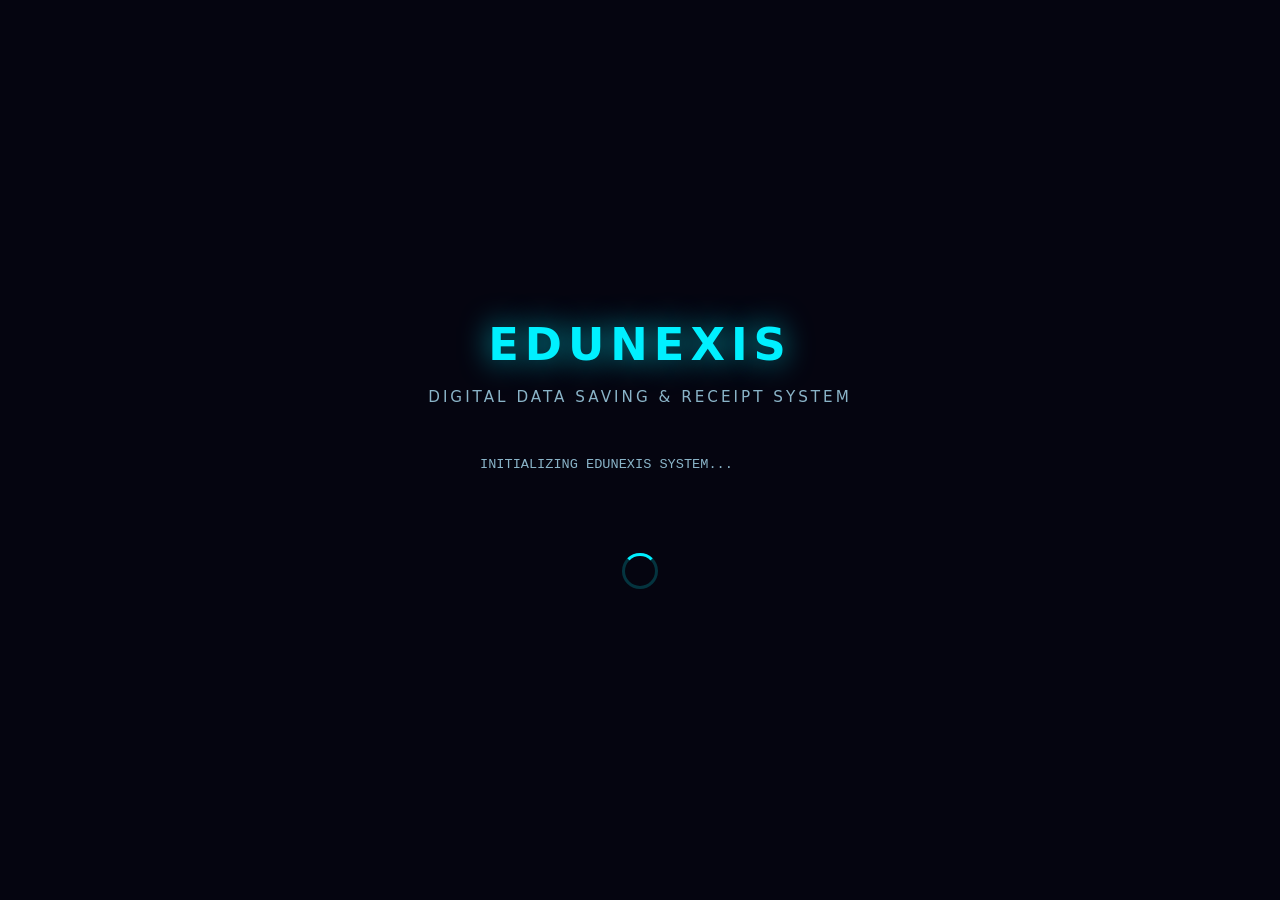
<file: index.html>
<!DOCTYPE html>
<html lang="en">
<head>
    <meta charset="UTF-8">
    <meta name="viewport" content="width=device-width, initial-scale=1.0">
    <meta name="description" content="EDUNEXIS - Digital Data Saving & Receipt System for college fee management">
    <title>EDUNEXIS | Digital Data Saving & Receipt System</title>
    <link rel="stylesheet" href="css/style.css">
    <link rel="stylesheet" href="css/responsive.css">
    <style>
        .login-wrapper {
            min-height: 100vh;
            display: flex;
            align-items: center;
            justify-content: center;
            padding: 24px;
            position: relative;
            z-index: 1;
        }
        .login-panel {
            width: 100%;
            max-width: 440px;
            padding: 36px 32px;
        }
        .login-brand {
            text-align: center;
            margin-bottom: 28px;
        }
        .login-brand h1 {
            font-size: 2rem;
            letter-spacing: 5px;
            color: var(--cyan);
            text-shadow: 0 0 20px rgba(0,240,255,0.6);
        }
        .login-brand p {
            font-size: 0.85rem;
            color: var(--text-dim);
            margin-top: 4px;
        }
        .login-brand .tagline {
            font-size: 0.75rem;
            letter-spacing: 2px;
            color: var(--cyan-dim);
            margin-top: 10px;
        }
        .auth-tabs {
            display: flex;
            gap: 0;
            margin-bottom: 24px;
            border-bottom: 1px solid rgba(0,240,255,0.2);
        }
        .auth-tab {
            flex: 1;
            padding: 10px;
            text-align: center;
            cursor: pointer;
            color: var(--text-dim);
            font-size: 0.9rem;
            border-bottom: 2px solid transparent;
            transition: all 0.25s;
        }
        .auth-tab.active {
            color: var(--cyan);
            border-bottom-color: var(--cyan);
        }
        .auth-form { display: none; }
        .auth-form.active { display: block; }
        .links-row {
            display: flex;
            justify-content: space-between;
            align-items: center;
            margin: 14px 0 20px;
            font-size: 0.85rem;
        }
        .links-row a {
            color: var(--cyan-dim);
            text-decoration: none;
        }
        .links-row a:hover { color: var(--cyan); }
        .reg-section-title {
            font-size: 0.8rem;
            color: var(--cyan);
            letter-spacing: 1px;
            margin: 20px 0 12px;
            padding-bottom: 6px;
            border-bottom: 1px solid rgba(0,240,255,0.15);
        }
        .warning-box {
            background: rgba(255,170,0,0.1);
            border: 1px solid rgba(255,170,0,0.35);
            border-radius: 8px;
            padding: 12px 14px;
            font-size: 0.8rem;
            color: var(--warning);
            margin: 12px 0;
            line-height: 1.45;
        }
        .info-box {
            background: rgba(0,240,255,0.06);
            border: 1px solid rgba(0,240,255,0.2);
            border-radius: 8px;
            padding: 12px 14px;
            font-size: 0.78rem;
            color: var(--text-dim);
            margin-top: 20px;
            line-height: 1.5;
        }
        .hud-ring {
            position: absolute;
            width: 300px;
            height: 300px;
            border: 1px solid rgba(0,240,255,0.08);
            border-radius: 50%;
            top: 50%;
            left: 50%;
            transform: translate(-50%, -50%);
            pointer-events: none;
            animation: ringPulse 6s ease-in-out infinite;
        }
        .hud-ring:nth-child(2) { width: 420px; height: 420px; animation-delay: 1s; }
        .hud-ring:nth-child(3) { width: 540px; height: 540px; animation-delay: 2s; }
        @keyframes ringPulse {
            0%, 100% { opacity: 0.4; }
            50% { opacity: 0.8; }
        }
        #welcome-screen {
            display: none;
            text-align: center;
            padding: 20px;
        }
        #welcome-screen h2 {
            color: var(--cyan);
            font-size: 1.6rem;
            margin-bottom: 16px;
        }
        #welcome-screen .welcome-info {
            background: rgba(0,40,80,0.4);
            border-radius: 8px;
            padding: 16px;
            margin: 16px 0 24px;
            text-align: left;
            font-size: 0.9rem;
        }
        #welcome-screen .welcome-info div {
            margin: 6px 0;
        }
    </style>
</head>
<body>
    <!-- Initialization Screen -->
    <div id="init-screen">
        <div class="init-logo">EDUNEXIS</div>
        <div class="init-sub">DIGITAL DATA SAVING & RECEIPT SYSTEM</div>
        <div class="init-status" id="init-status">
            <div class="line">INITIALIZING EDUNEXIS SYSTEM...</div>
        </div>
        <div class="spinner" style="margin-top:24px;"></div>
    </div>

    <div class="bg-grid"></div>
    <div class="hud-ring"></div>
    <div class="hud-ring"></div>
    <div class="hud-ring"></div>

    <div class="login-wrapper" id="login-wrapper" style="display:none;">
        <div class="glass-panel login-panel glow-border">
            <div class="login-brand">
                <h1>EDUNEXIS</h1>
                <p>Digital Data Saving & Receipt System</p>
                <div class="tagline">SECURE • SMART • ORGANIZED • DIGITAL</div>
            </div>

            <!-- Welcome after registration -->
            <div id="welcome-screen">
                <h2>WELCOME TO EDUNEXIS</h2>
                <p class="dim-text">Your workspace is ready.</p>
                <div class="welcome-info" id="welcome-info"></div>
                <button class="btn btn-primary w-full" onclick="goToDashboard()">GO TO DASHBOARD</button>
            </div>

            <!-- Auth forms -->
            <div id="auth-container">
                <div class="auth-tabs">
                    <div class="auth-tab active" data-tab="login">Login</div>
                    <div class="auth-tab" data-tab="register">New Registration</div>
                </div>

                <!-- LOGIN FORM -->
                <form id="login-form" class="auth-form active" autocomplete="on">
                    <div class="form-group">
                        <label for="login-userid">User ID</label>
                        <input type="text" id="login-userid" class="form-control" placeholder="Enter User ID" required autocomplete="username">
                    </div>
                    <div class="form-group">
                        <label for="login-password">Login Password</label>
                        <input type="password" id="login-password" class="form-control" placeholder="Enter Password" required autocomplete="current-password">
                    </div>
                    <div class="links-row">
                        <label class="checkbox-label">
                            <input type="checkbox" id="remember-me"> Remember Me
                        </label>
                        <a href="#" id="forgot-link" onclick="alert('Password recovery is not available in this local version. Please contact your administrator or restore from backup.'); return false;">Forgot Password?</a>
                    </div>
                    <button type="submit" class="btn btn-primary w-full">LOGIN</button>
                    <div class="info-box">
                        This GitHub Pages version stores data locally in this browser/device.
                        For centralized multi-user institutional storage, a secure backend is required.
                    </div>
                </form>

                <!-- REGISTRATION FORM -->
                <form id="register-form" class="auth-form" autocomplete="off">
                    <div class="reg-section-title">USER INFORMATION</div>
                    <div class="form-group">
                        <label for="reg-fullname">Full Name *</label>
                        <input type="text" id="reg-fullname" class="form-control" required>
                    </div>
                    <div class="form-group">
                        <label for="reg-mobile">Mobile Number *</label>
                        <input type="tel" id="reg-mobile" class="form-control" required pattern="[0-9]{10,15}">
                    </div>
                    <div class="form-group">
                        <label for="reg-email">Email Address *</label>
                        <input type="email" id="reg-email" class="form-control" required>
                    </div>
                    <div class="form-group">
                        <label for="reg-userid">User ID *</label>
                        <input type="text" id="reg-userid" class="form-control" required minlength="3" pattern="[A-Za-z0-9_]+" title="Letters, numbers, underscore only">
                    </div>
                    <div class="form-group">
                        <label for="reg-loginpass">Login Password *</label>
                        <input type="password" id="reg-loginpass" class="form-control" required minlength="6">
                        <div class="strength-bar"><div class="strength-fill" id="login-strength"></div></div>
                        <small class="dim-text" id="login-strength-label"></small>
                    </div>
                    <div class="form-group">
                        <label for="reg-loginpass2">Confirm Login Password *</label>
                        <input type="password" id="reg-loginpass2" class="form-control" required>
                    </div>

                    <div class="reg-section-title">INSTITUTE INFORMATION</div>
                    <div class="form-group">
                        <label for="reg-institute">Institute Name * (appears on all receipts)</label>
                        <input type="text" id="reg-institute" class="form-control" required placeholder="Enter your institute / college name">
                    </div>

                    <div class="reg-section-title">MASTER DELETE PASSWORD</div>
                    <div class="warning-box">
                        Login Password and Master Password <strong>must be different</strong>.<br>
                        Master Password is required for permanent deletion of records.<br>
                        Keep it secure. Lost master passwords cannot be recovered automatically.
                    </div>
                    <div class="form-group">
                        <label for="reg-masterpass">Master Password *</label>
                        <input type="password" id="reg-masterpass" class="form-control" required minlength="8">
                        <div class="strength-bar"><div class="strength-fill" id="master-strength"></div></div>
                        <small class="dim-text" id="master-strength-label"></small>
                    </div>
                    <div class="form-group">
                        <label for="reg-masterpass2">Confirm Master Password *</label>
                        <input type="password" id="reg-masterpass2" class="form-control" required>
                    </div>

                    <button type="submit" class="btn btn-primary w-full mt-2">CREATE ACCOUNT</button>
                </form>
            </div>
        </div>
    </div>

    <script src="js/database.js"></script>
    <script src="js/auth.js"></script>
    <script>
        // ========== INIT SEQUENCE ==========
        async function runInit() {
            const status = document.getElementById('init-status');
            const lines = [
                { text: 'INITIALIZING EDUNEXIS SYSTEM...', delay: 400 },
                { text: 'DATABASE CONNECTION... <span class="ok">OK</span>', delay: 700 },
                { text: 'SECURITY SYSTEM... <span class="ok">ACTIVE</span>', delay: 600 },
                { text: 'RECEIPT ENGINE... <span class="ok">READY</span>', delay: 500 }
            ];

            status.innerHTML = '';
            for (const line of lines) {
                await new Promise(r => setTimeout(r, line.delay));
                const div = document.createElement('div');
                div.className = 'line';
                div.innerHTML = line.text;
                status.appendChild(div);
            }

            try {
                await window.EDUNEXIS_DB.init();
            } catch (e) {
                console.error(e);
            }

            await new Promise(r => setTimeout(r, 600));
            document.getElementById('init-screen').classList.add('fade-out');
            setTimeout(() => {
                document.getElementById('init-screen').style.display = 'none';
                document.getElementById('login-wrapper').style.display = 'flex';

                // Check existing session
                const session = window.EDUNEXIS_AUTH.getSession();
                if (session) {
                    window.location.href = 'dashboard.html';
                    return;
                }

                // Remember me
                const remembered = window.EDUNEXIS_AUTH.getRemembered();
                if (remembered) {
                    document.getElementById('login-userid').value = remembered;
                    document.getElementById('remember-me').checked = true;
                }
            }, 600);
        }

        // Tab switching
        document.querySelectorAll('.auth-tab').forEach(tab => {
            tab.addEventListener('click', () => {
                document.querySelectorAll('.auth-tab').forEach(t => t.classList.remove('active'));
                document.querySelectorAll('.auth-form').forEach(f => f.classList.remove('active'));
                tab.classList.add('active');
                document.getElementById(tab.dataset.tab === 'login' ? 'login-form' : 'register-form').classList.add('active');
            });
        });

        // Password strength
        function updateStrength(inputId, barId, labelId) {
            const val = document.getElementById(inputId).value;
            const s = window.EDUNEXIS_AUTH.checkStrength(val);
            const fill = document.getElementById(barId);
            fill.style.width = (s.score / 5 * 100) + '%';
            fill.style.background = s.color;
            document.getElementById(labelId).textContent = s.label;
            document.getElementById(labelId).style.color = s.color;
        }
        document.getElementById('reg-loginpass').addEventListener('input', () => updateStrength('reg-loginpass', 'login-strength', 'login-strength-label'));
        document.getElementById('reg-masterpass').addEventListener('input', () => updateStrength('reg-masterpass', 'master-strength', 'master-strength-label'));

        // Toast helper
        function showToast(msg, type = '') {
            const t = document.createElement('div');
            t.className = 'toast ' + type;
            t.textContent = msg;
            document.body.appendChild(t);
            setTimeout(() => t.remove(), 4000);
        }

        // LOGIN
        document.getElementById('login-form').addEventListener('submit', async (e) => {
            e.preventDefault();
            const userId = document.getElementById('login-userid').value.trim();
            const password = document.getElementById('login-password').value;
            const remember = document.getElementById('remember-me').checked;
            try {
                await window.EDUNEXIS_AUTH.login(userId, password, remember);
                window.location.href = 'dashboard.html';
            } catch (err) {
                showToast(err.message, 'error');
            }
        });

        // REGISTER
        document.getElementById('register-form').addEventListener('submit', async (e) => {
            e.preventDefault();
            const data = {
                fullName: document.getElementById('reg-fullname').value.trim(),
                mobile: document.getElementById('reg-mobile').value.trim(),
                email: document.getElementById('reg-email').value.trim(),
                userId: document.getElementById('reg-userid').value.trim(),
                loginPassword: document.getElementById('reg-loginpass').value,
                confirmLoginPassword: document.getElementById('reg-loginpass2').value,
                instituteName: document.getElementById('reg-institute').value.trim(),
                masterPassword: document.getElementById('reg-masterpass').value,
                confirmMasterPassword: document.getElementById('reg-masterpass2').value
            };
            try {
                const user = await window.EDUNEXIS_AUTH.register(data);
                // Auto login
                await window.EDUNEXIS_AUTH.login(data.userId, data.loginPassword, false);
                // Show welcome
                document.getElementById('auth-container').style.display = 'none';
                document.getElementById('welcome-screen').style.display = 'block';
                document.getElementById('welcome-info').innerHTML = `
                    <div><strong>Institute:</strong> ${user.instituteName}</div>
                    <div><strong>User Name:</strong> ${user.fullName}</div>
                    <div><strong>User ID:</strong> ${user.userId}</div>
                `;
            } catch (err) {
                showToast(err.message, 'error');
            }
        });

        function goToDashboard() {
            window.location.href = 'dashboard.html';
        }

        // Start
        runInit();
    </script>
</body>
</html>
</file>
<file: css/style.css>
/* =====================================================
   EDUNEXIS - Core Futuristic JARVIS-inspired Styles
   Original HUD / AI aesthetic - no copyrighted assets
   ===================================================== */

:root {
    --bg-deep: #050510;
    --bg-panel: rgba(8, 16, 40, 0.75);
    --bg-glass: rgba(12, 24, 56, 0.55);
    --cyan: #00f0ff;
    --cyan-dim: #00a8b8;
    --blue: #3b82f6;
    --neon: #00ffcc;
    --text: #e0f7ff;
    --text-dim: #8ab4c8;
    --danger: #ff4466;
    --warning: #ffaa00;
    --success: #00e676;
    --border: rgba(0, 240, 255, 0.35);
    --glow: 0 0 12px rgba(0, 240, 255, 0.4);
    --font-main: 'Segoe UI', system-ui, -apple-system, sans-serif;
    --font-mono: 'Consolas', 'Courier New', monospace;
    --radius: 12px;
    --transition: 0.25s ease;
}

*, *::before, *::after {
    box-sizing: border-box;
    margin: 0;
    padding: 0;
}

html {
    font-size: 16px;
    scroll-behavior: smooth;
}

body {
    font-family: var(--font-main);
    background: var(--bg-deep);
    color: var(--text);
    min-height: 100vh;
    overflow-x: hidden;
    line-height: 1.5;
}

/* Animated Grid Background */
.bg-grid {
    position: fixed;
    inset: 0;
    background-image:
        linear-gradient(rgba(0, 240, 255, 0.03) 1px, transparent 1px),
        linear-gradient(90deg, rgba(0, 240, 255, 0.03) 1px, transparent 1px);
    background-size: 40px 40px;
    pointer-events: none;
    z-index: 0;
    animation: gridPulse 8s ease-in-out infinite;
}

@keyframes gridPulse {
    0%, 100% { opacity: 0.6; }
    50% { opacity: 1; }
}

/* Particle canvas / overlay */
.particles {
    position: fixed;
    inset: 0;
    pointer-events: none;
    z-index: 0;
    opacity: 0.4;
}

/* Glass Panel */
.glass-panel {
    background: var(--bg-glass);
    backdrop-filter: blur(16px);
    -webkit-backdrop-filter: blur(16px);
    border: 1px solid var(--border);
    border-radius: var(--radius);
    box-shadow: var(--glow), inset 0 0 30px rgba(0, 240, 255, 0.05);
}

/* Glowing borders */
.glow-border {
    border: 1px solid var(--cyan);
    box-shadow: 0 0 8px rgba(0, 240, 255, 0.3), inset 0 0 8px rgba(0, 240, 255, 0.08);
}

/* Typography */
h1, h2, h3, h4 {
    font-weight: 600;
    letter-spacing: 0.5px;
}

.neon-text {
    color: var(--cyan);
    text-shadow: 0 0 10px rgba(0, 240, 255, 0.6);
}

.dim-text {
    color: var(--text-dim);
}

/* Buttons */
.btn {
    display: inline-flex;
    align-items: center;
    justify-content: center;
    gap: 8px;
    padding: 12px 24px;
    font-size: 0.95rem;
    font-weight: 600;
    letter-spacing: 0.5px;
    border: 1px solid var(--cyan);
    border-radius: 8px;
    background: linear-gradient(135deg, rgba(0, 240, 255, 0.15), rgba(0, 100, 180, 0.25));
    color: var(--cyan);
    cursor: pointer;
    transition: all var(--transition);
    text-transform: uppercase;
    font-family: inherit;
}

.btn:hover {
    background: linear-gradient(135deg, rgba(0, 240, 255, 0.3), rgba(0, 120, 200, 0.4));
    box-shadow: 0 0 20px rgba(0, 240, 255, 0.4);
    transform: translateY(-1px);
}

.btn:active {
    transform: translateY(0);
}

.btn-primary {
    background: linear-gradient(135deg, #00c8e0, #0077aa);
    color: #001018;
    border-color: var(--cyan);
}

.btn-primary:hover {
    box-shadow: 0 0 25px rgba(0, 240, 255, 0.6);
}

.btn-danger {
    border-color: var(--danger);
    color: var(--danger);
    background: rgba(255, 68, 102, 0.12);
}

.btn-danger:hover {
    background: rgba(255, 68, 102, 0.3);
    box-shadow: 0 0 15px rgba(255, 68, 102, 0.4);
}

.btn-success {
    border-color: var(--success);
    color: var(--success);
    background: rgba(0, 230, 118, 0.12);
}

.btn-ghost {
    background: transparent;
    border-color: rgba(0, 240, 255, 0.25);
}

.btn:disabled {
    opacity: 0.45;
    cursor: not-allowed;
    transform: none !important;
}

/* Form controls */
.form-group {
    margin-bottom: 18px;
}

.form-group label {
    display: block;
    margin-bottom: 6px;
    font-size: 0.85rem;
    color: var(--text-dim);
    letter-spacing: 0.4px;
}

.form-control {
    width: 100%;
    padding: 12px 16px;
    background: rgba(0, 20, 40, 0.6);
    border: 1px solid rgba(0, 240, 255, 0.25);
    border-radius: 8px;
    color: var(--text);
    font-size: 0.95rem;
    font-family: inherit;
    transition: border-color var(--transition), box-shadow var(--transition);
    outline: none;
}

.form-control:focus {
    border-color: var(--cyan);
    box-shadow: 0 0 0 3px rgba(0, 240, 255, 0.15);
}

.form-control::placeholder {
    color: rgba(138, 180, 200, 0.5);
}

select.form-control {
    cursor: pointer;
    appearance: none;
    background-image: url("data:image/svg+xml,%3Csvg xmlns='http://www.w3.org/2000/svg' width='12' height='12' fill='%2300f0ff'%3E%3Cpath d='M6 8L1 3h10z'/%3E%3C/svg%3E");
    background-repeat: no-repeat;
    background-position: right 14px center;
    padding-right: 36px;
}

/* Checkbox */
.checkbox-label {
    display: flex;
    align-items: center;
    gap: 10px;
    cursor: pointer;
    font-size: 0.9rem;
    color: var(--text-dim);
}

.checkbox-label input[type="checkbox"] {
    width: 18px;
    height: 18px;
    accent-color: var(--cyan);
    cursor: pointer;
}

/* Status indicators */
.status-dot {
    display: inline-block;
    width: 8px;
    height: 8px;
    border-radius: 50%;
    margin-right: 6px;
}

.status-online { background: var(--success); box-shadow: 0 0 6px var(--success); }
.status-offline { background: var(--danger); box-shadow: 0 0 6px var(--danger); }
.status-warn { background: var(--warning); box-shadow: 0 0 6px var(--warning); }

/* HUD Circles */
.hud-circle {
    position: absolute;
    border: 1px solid rgba(0, 240, 255, 0.2);
    border-radius: 50%;
    pointer-events: none;
}

/* Loading / Spinner */
.spinner {
    width: 36px;
    height: 36px;
    border: 3px solid rgba(0, 240, 255, 0.2);
    border-top-color: var(--cyan);
    border-radius: 50%;
    animation: spin 0.8s linear infinite;
}

@keyframes spin {
    to { transform: rotate(360deg); }
}

/* Toast / Alert */
.toast {
    position: fixed;
    top: 24px;
    right: 24px;
    padding: 14px 22px;
    background: var(--bg-panel);
    border: 1px solid var(--border);
    border-radius: 8px;
    color: var(--text);
    z-index: 9999;
    box-shadow: var(--glow);
    animation: slideIn 0.3s ease;
    max-width: 360px;
}

.toast.error { border-color: var(--danger); }
.toast.success { border-color: var(--success); }
.toast.warning { border-color: var(--warning); }

@keyframes slideIn {
    from { transform: translateX(100%); opacity: 0; }
    to { transform: translateX(0); opacity: 1; }
}

/* Modal */
.modal-overlay {
    position: fixed;
    inset: 0;
    background: rgba(0, 0, 10, 0.75);
    backdrop-filter: blur(6px);
    display: flex;
    align-items: center;
    justify-content: center;
    z-index: 10000;
    opacity: 0;
    visibility: hidden;
    transition: all 0.3s ease;
}

.modal-overlay.active {
    opacity: 1;
    visibility: visible;
}

.modal {
    background: var(--bg-panel);
    border: 1px solid var(--border);
    border-radius: var(--radius);
    padding: 28px;
    max-width: 480px;
    width: 92%;
    box-shadow: 0 0 40px rgba(0, 240, 255, 0.2);
    transform: scale(0.9);
    transition: transform 0.3s ease;
}

.modal-overlay.active .modal {
    transform: scale(1);
}

.modal h3 {
    margin-bottom: 16px;
    color: var(--cyan);
}

.modal-actions {
    display: flex;
    gap: 12px;
    justify-content: flex-end;
    margin-top: 24px;
}

/* Password strength bar */
.strength-bar {
    height: 4px;
    background: rgba(255,255,255,0.1);
    border-radius: 2px;
    margin-top: 6px;
    overflow: hidden;
}

.strength-fill {
    height: 100%;
    width: 0;
    transition: width 0.3s, background 0.3s;
}

/* Utility */
.hidden { display: none !important; }
.text-center { text-align: center; }
.mt-1 { margin-top: 8px; }
.mt-2 { margin-top: 16px; }
.mt-3 { margin-top: 24px; }
.mb-2 { margin-bottom: 16px; }
.flex { display: flex; }
.flex-between { display: flex; justify-content: space-between; align-items: center; }
.gap-2 { gap: 12px; }
.w-full { width: 100%; }

/* Scrollbar */
::-webkit-scrollbar {
    width: 8px;
    height: 8px;
}
::-webkit-scrollbar-track {
    background: rgba(0, 20, 40, 0.5);
}
::-webkit-scrollbar-thumb {
    background: rgba(0, 240, 255, 0.3);
    border-radius: 4px;
}
::-webkit-scrollbar-thumb:hover {
    background: rgba(0, 240, 255, 0.5);
}

/* Init screen */
#init-screen {
    position: fixed;
    inset: 0;
    background: var(--bg-deep);
    display: flex;
    flex-direction: column;
    align-items: center;
    justify-content: center;
    z-index: 20000;
    transition: opacity 0.6s ease;
}

#init-screen.fade-out {
    opacity: 0;
    pointer-events: none;
}

.init-logo {
    font-size: 2.8rem;
    font-weight: 700;
    letter-spacing: 6px;
    color: var(--cyan);
    text-shadow: 0 0 30px rgba(0, 240, 255, 0.7);
    margin-bottom: 8px;
}

.init-sub {
    font-size: 0.95rem;
    color: var(--text-dim);
    letter-spacing: 3px;
    margin-bottom: 40px;
}

.init-status {
    font-family: var(--font-mono);
    font-size: 0.85rem;
    color: var(--text-dim);
    min-height: 80px;
    text-align: left;
    width: 320px;
}

.init-status .line {
    margin: 6px 0;
    opacity: 0;
    animation: fadeLine 0.4s forwards;
}

@keyframes fadeLine {
    to { opacity: 1; }
}

.init-status .ok {
    color: var(--success);
}
</file>
<file: css/responsive.css>
/* =====================================================
   EDUNEXIS - Responsive Styles
   ===================================================== */

@media (max-width: 1024px) {
    .stats-grid {
        grid-template-columns: repeat(auto-fit, minmax(150px, 1fr));
    }
}

@media (max-width: 768px) {
    .sidebar {
        transform: translateX(-100%);
    }

    .sidebar.open {
        transform: translateX(0);
    }

    .sidebar-overlay.active {
        display: block;
    }

    .main-content {
        margin-left: 0;
    }

    .hamburger {
        display: block;
    }

    .top-header {
        padding: 12px 16px;
        flex-wrap: wrap;
        gap: 10px;
    }

    .page-content {
        padding: 16px;
    }

    .header-datetime {
        display: none;
    }

    .stats-grid {
        grid-template-columns: repeat(2, 1fr);
        gap: 10px;
    }

    .stat-value {
        font-size: 1.3rem;
    }

    .form-grid {
        grid-template-columns: 1fr;
    }

    .filters-bar {
        flex-direction: column;
        align-items: stretch;
    }

    .filters-bar .form-group {
        min-width: 100%;
    }

    .ai-panel {
        width: calc(100% - 32px);
        right: 16px;
        bottom: 16px;
    }

    .ai-panel.collapsed {
        width: 48px;
        height: 48px;
    }

    .modal {
        padding: 20px;
    }

    .charts-grid {
        grid-template-columns: 1fr;
    }

    .data-table {
        font-size: 0.8rem;
    }

    .data-table th,
    .data-table td {
        padding: 8px 10px;
    }
}

@media (max-width: 480px) {
    .stats-grid {
        grid-template-columns: 1fr;
    }

    .init-logo {
        font-size: 1.8rem;
        letter-spacing: 3px;
    }

    .btn {
        padding: 10px 16px;
        font-size: 0.85rem;
    }

    .header-institute {
        font-size: 0.85rem;
    }
}

/* Print-specific overrides handled in print.css */
</file>
<file: css/dashboard.css>
/* =====================================================
   EDUNEXIS - Dashboard & Layout Styles
   ===================================================== */

.app-layout {
    display: flex;
    min-height: 100vh;
    position: relative;
    z-index: 1;
}

/* Sidebar */
.sidebar {
    width: 260px;
    background: rgba(6, 12, 30, 0.92);
    border-right: 1px solid var(--border);
    display: flex;
    flex-direction: column;
    position: fixed;
    top: 0;
    left: 0;
    bottom: 0;
    z-index: 100;
    transition: transform 0.3s ease;
}

.sidebar-header {
    padding: 22px 20px 16px;
    border-bottom: 1px solid rgba(0, 240, 255, 0.15);
}

.sidebar-brand {
    font-size: 1.4rem;
    font-weight: 700;
    letter-spacing: 3px;
    color: var(--cyan);
    text-shadow: 0 0 12px rgba(0, 240, 255, 0.5);
}

.sidebar-sub {
    font-size: 0.7rem;
    color: var(--text-dim);
    letter-spacing: 1px;
    margin-top: 2px;
}

.sidebar-nav {
    flex: 1;
    overflow-y: auto;
    padding: 12px 0;
}

.nav-item {
    display: flex;
    align-items: center;
    gap: 12px;
    padding: 12px 20px;
    color: var(--text-dim);
    text-decoration: none;
    font-size: 0.9rem;
    letter-spacing: 0.3px;
    transition: all var(--transition);
    border-left: 3px solid transparent;
    cursor: pointer;
}

.nav-item:hover {
    background: rgba(0, 240, 255, 0.06);
    color: var(--cyan);
}

.nav-item.active {
    background: rgba(0, 240, 255, 0.1);
    color: var(--cyan);
    border-left-color: var(--cyan);
}

.nav-item .icon {
    width: 20px;
    text-align: center;
    font-size: 1.1rem;
}

.sidebar-footer {
    padding: 16px 20px;
    border-top: 1px solid rgba(0, 240, 255, 0.15);
    font-size: 0.75rem;
    color: var(--text-dim);
}

/* Main content */
.main-content {
    flex: 1;
    margin-left: 260px;
    min-height: 100vh;
    display: flex;
    flex-direction: column;
}

/* Top header bar */
.top-header {
    display: flex;
    align-items: center;
    justify-content: space-between;
    padding: 14px 28px;
    background: rgba(6, 12, 30, 0.85);
    border-bottom: 1px solid var(--border);
    position: sticky;
    top: 0;
    z-index: 50;
    backdrop-filter: blur(12px);
}

.header-left {
    display: flex;
    flex-direction: column;
}

.header-institute {
    font-size: 0.95rem;
    font-weight: 600;
    color: var(--cyan);
    letter-spacing: 0.5px;
}

.header-user {
    font-size: 0.8rem;
    color: var(--text-dim);
}

.header-right {
    display: flex;
    align-items: center;
    gap: 20px;
}

.header-datetime {
    font-family: var(--font-mono);
    font-size: 0.85rem;
    color: var(--text-dim);
}

.db-status {
    font-size: 0.75rem;
    display: flex;
    align-items: center;
    gap: 6px;
}

/* Page content area */
.page-content {
    flex: 1;
    padding: 24px 28px;
}

.page-title {
    font-size: 1.5rem;
    color: var(--cyan);
    margin-bottom: 6px;
    letter-spacing: 1px;
}

.page-subtitle {
    font-size: 0.85rem;
    color: var(--text-dim);
    margin-bottom: 24px;
}

/* Stats cards */
.stats-grid {
    display: grid;
    grid-template-columns: repeat(auto-fit, minmax(180px, 1fr));
    gap: 16px;
    margin-bottom: 28px;
}

.stat-card {
    background: var(--bg-glass);
    border: 1px solid var(--border);
    border-radius: var(--radius);
    padding: 18px 20px;
    position: relative;
    overflow: hidden;
    transition: transform var(--transition), box-shadow var(--transition);
}

.stat-card:hover {
    transform: translateY(-2px);
    box-shadow: 0 0 20px rgba(0, 240, 255, 0.2);
}

.stat-card::before {
    content: '';
    position: absolute;
    top: 0;
    left: 0;
    width: 3px;
    height: 100%;
    background: var(--cyan);
}

.stat-label {
    font-size: 0.75rem;
    color: var(--text-dim);
    letter-spacing: 0.5px;
    text-transform: uppercase;
    margin-bottom: 8px;
}

.stat-value {
    font-size: 1.6rem;
    font-weight: 700;
    color: var(--text);
    font-family: var(--font-mono);
}

.stat-value.cyan { color: var(--cyan); }

/* Cards / Panels */
.panel {
    background: var(--bg-glass);
    border: 1px solid var(--border);
    border-radius: var(--radius);
    padding: 22px;
    margin-bottom: 20px;
}

.panel-title {
    font-size: 1.05rem;
    color: var(--cyan);
    margin-bottom: 16px;
    display: flex;
    align-items: center;
    gap: 8px;
}

/* Tables */
.table-wrapper {
    overflow-x: auto;
    border-radius: 8px;
    border: 1px solid rgba(0, 240, 255, 0.15);
}

.data-table {
    width: 100%;
    border-collapse: collapse;
    font-size: 0.88rem;
}

.data-table th {
    background: rgba(0, 40, 80, 0.6);
    color: var(--cyan);
    padding: 12px 14px;
    text-align: left;
    font-weight: 600;
    letter-spacing: 0.3px;
    white-space: nowrap;
    border-bottom: 1px solid var(--border);
}

.data-table td {
    padding: 11px 14px;
    border-bottom: 1px solid rgba(0, 240, 255, 0.08);
    color: var(--text);
}

.data-table tr:hover td {
    background: rgba(0, 240, 255, 0.04);
}

.data-table .actions {
    display: flex;
    gap: 6px;
    flex-wrap: wrap;
}

.btn-sm {
    padding: 6px 12px;
    font-size: 0.75rem;
}

/* Badge */
.badge {
    display: inline-block;
    padding: 3px 10px;
    border-radius: 20px;
    font-size: 0.72rem;
    font-weight: 600;
    letter-spacing: 0.3px;
}

.badge-finalized {
    background: rgba(0, 230, 118, 0.15);
    color: var(--success);
    border: 1px solid rgba(0, 230, 118, 0.3);
}

.badge-cancelled {
    background: rgba(255, 68, 102, 0.15);
    color: var(--danger);
    border: 1px solid rgba(255, 68, 102, 0.3);
}

/* Filters bar */
.filters-bar {
    display: flex;
    flex-wrap: wrap;
    gap: 12px;
    margin-bottom: 18px;
    align-items: flex-end;
}

.filters-bar .form-group {
    margin-bottom: 0;
    min-width: 140px;
}

/* Hamburger (mobile) */
.hamburger {
    display: none;
    background: none;
    border: 1px solid var(--border);
    color: var(--cyan);
    padding: 8px 12px;
    border-radius: 6px;
    cursor: pointer;
    font-size: 1.2rem;
}

/* AI Assistant floating panel */
.ai-panel {
    position: fixed;
    bottom: 24px;
    right: 24px;
    width: 300px;
    background: var(--bg-panel);
    border: 1px solid var(--border);
    border-radius: var(--radius);
    box-shadow: var(--glow);
    z-index: 200;
    overflow: hidden;
    transition: all 0.3s ease;
}

.ai-panel.collapsed {
    width: 52px;
    height: 52px;
    border-radius: 50%;
}

.ai-panel-header {
    display: flex;
    align-items: center;
    justify-content: space-between;
    padding: 12px 16px;
    background: rgba(0, 240, 255, 0.08);
    cursor: pointer;
}

.ai-panel-body {
    padding: 14px 16px;
    font-size: 0.85rem;
    color: var(--text-dim);
    max-height: 200px;
    overflow-y: auto;
}

.ai-panel.collapsed .ai-panel-body,
.ai-panel.collapsed .ai-panel-header span {
    display: none;
}

/* Empty state */
.empty-state {
    text-align: center;
    padding: 48px 24px;
    color: var(--text-dim);
}

.empty-state h3 {
    color: var(--cyan);
    margin-bottom: 10px;
}

.empty-state p {
    margin-bottom: 20px;
}

/* Chart containers */
.charts-grid {
    display: grid;
    grid-template-columns: repeat(auto-fit, minmax(300px, 1fr));
    gap: 20px;
    margin-bottom: 24px;
}

.chart-box {
    background: var(--bg-glass);
    border: 1px solid var(--border);
    border-radius: var(--radius);
    padding: 18px;
    min-height: auto;
    overflow: hidden;
}

.chart-box h4 {
    font-size: 0.9rem;
    color: var(--cyan);
    margin-bottom: 12px;
}

/* Fixed height prevents Chart.js resize loop / page jump */
.chart-canvas-wrap {
    position: relative;
    width: 100%;
    height: 260px;
}

.chart-canvas-wrap canvas {
    width: 100% !important;
    height: 100% !important;
    max-height: 260px;
}

/* Form grid for receipt */
.form-grid {
    display: grid;
    grid-template-columns: repeat(auto-fit, minmax(240px, 1fr));
    gap: 16px;
}

.fee-table {
    width: 100%;
    border-collapse: collapse;
    margin: 12px 0;
}

.fee-table th, .fee-table td {
    padding: 10px 12px;
    border: 1px solid rgba(0, 240, 255, 0.2);
    text-align: left;
}

.fee-table th {
    background: rgba(0, 40, 80, 0.5);
    color: var(--cyan);
    font-size: 0.85rem;
}

.fee-table input {
    width: 100%;
    background: transparent;
    border: none;
    color: var(--text);
    font-size: 0.9rem;
    outline: none;
    padding: 4px;
}

.fee-table .amount-input {
    text-align: right;
}

.totals-box {
    background: rgba(0, 40, 80, 0.3);
    border: 1px solid var(--border);
    border-radius: 8px;
    padding: 16px;
    margin-top: 12px;
}

.totals-row {
    display: flex;
    justify-content: space-between;
    padding: 6px 0;
    font-size: 0.9rem;
}

.totals-row.grand {
    font-size: 1.15rem;
    font-weight: 700;
    color: var(--cyan);
    border-top: 1px solid var(--border);
    margin-top: 8px;
    padding-top: 12px;
}

/* Locked badge */
.locked-badge {
    display: inline-flex;
    align-items: center;
    gap: 6px;
    padding: 6px 14px;
    background: rgba(0, 230, 118, 0.1);
    border: 1px solid rgba(0, 230, 118, 0.35);
    border-radius: 20px;
    color: var(--success);
    font-size: 0.8rem;
    font-weight: 600;
}

/* Overlay for sidebar on mobile */
.sidebar-overlay {
    display: none;
    position: fixed;
    inset: 0;
    background: rgba(0,0,0,0.5);
    z-index: 99;
}
</file>
